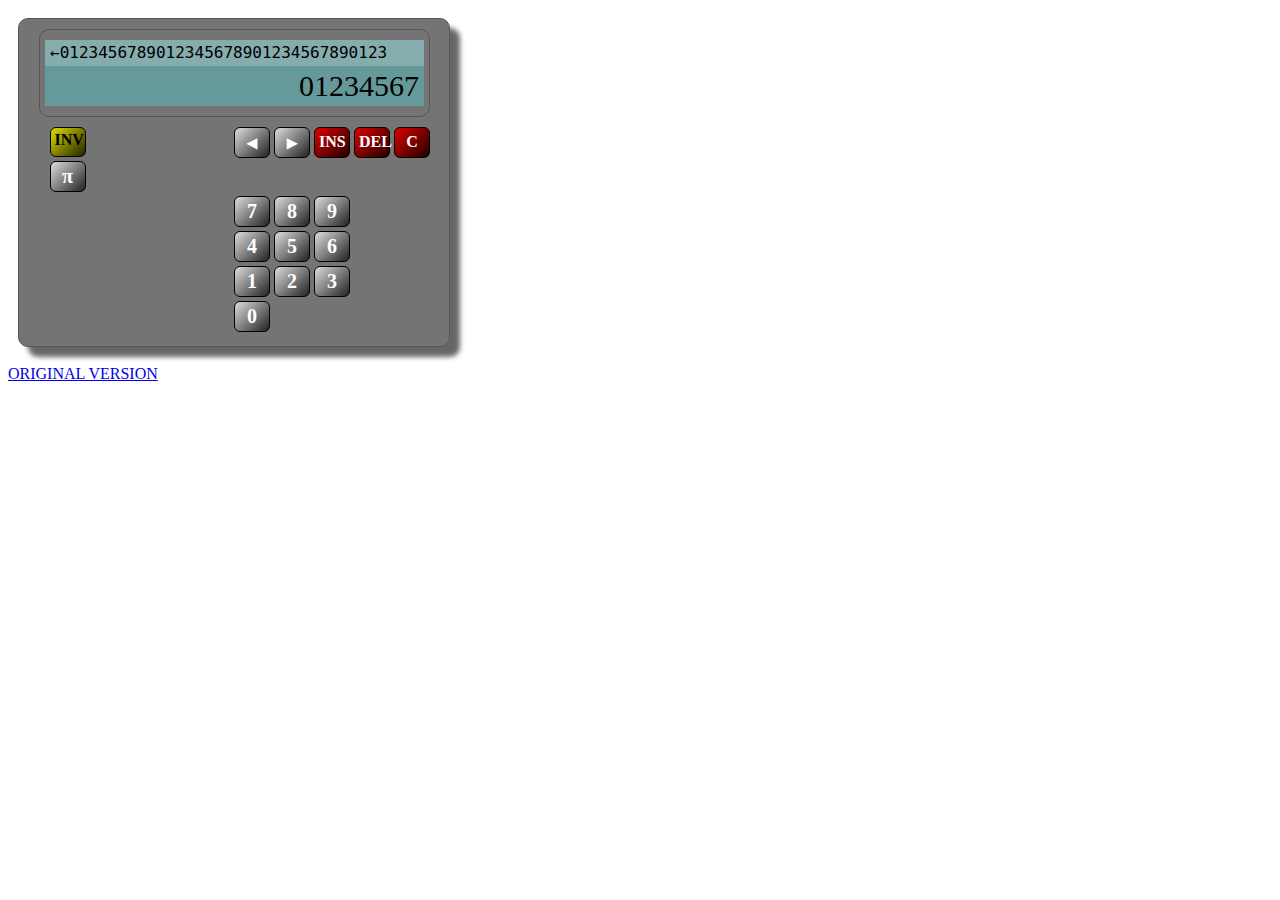
<file: src/index.html>
<!DOCTYPE html>
<html>
<head>
  <title>Calculator</title>
  <link rel="stylesheet" href="css/style.css">
</head>

<body>
    <div id="calculator">
        <div id="top-part">
            <div>
                <div id="display-input">&#8592;0123456789012345678901234567890123</div>
                <div id="display-output">01234567</div>
            </div>
        </div>
        <div id="middle-part"></div>
        <div id="left-part">
            <div>
                <div id="inv" class="yellow-button" onclick="clickButton(event) ">INV</div>
                <br class="newLine" />
            </div>
            <div>
                <div id="pi" class="buttons" onclick="clickButton(event)">&pi;</div>
                <br class="newLine" />
            </div>
        </div>
        <div id="right-part">
            <div>
                <div id="back" class="buttons" onclick="clickButton(event)">&#9666;</div>
                <div id="forward" class="buttons" onclick="clickButton(event)">&#9656;</div>
                <div id="ins" class="red-button" onclick="clickButton(event)">INS</div>
                <div id="del" class="red-button" onclick="clickButton(event)">DEL</div>
                <div id="c" class="red-button" onclick="clickButton(event)">C</div>
                <br class="newLine" />
            </div>
            <div>
                <div id="7" class="buttons" onclick="clickButton(event)">7</div>
                <div id="8" class="buttons" onclick="clickButton(event)">8</div>
                <div id="9" class="buttons" onclick="clickButton(event)">9</div>
                <br class="newLine" />
            </div>
            <div>
                <div id="4" class="buttons" onclick="clickButton(event)">4</div>
                <div id="5" class="buttons" onclick="clickButton(event)">5</div>
                <div id="6" class="buttons" onclick="clickButton(event)">6</div>
                <br class="newLine" />
            </div>
            <div>
                <div id="1" class="buttons" onclick="clickButton(event)">1</div>
                <div id="2" class="buttons" onclick="clickButton(event)">2</div>
                <div id="3" class="buttons" onclick="clickButton(event)">3</div>
                <br class="newLine" />
            </div>
            <div>
                <div id="0" class="buttons" onclick="clickButton(event)">0</div>
                <br class="newLine" />
            </div>
        </div>
    </div>
<script type="text/javascript" src="js/script.js"></script>
</body>

<footer>
    <br class="newLine"/>
    <br class="newLine" />
    <a href="http://roosters.csgliudger.nl/havotop/cito-computer-rekenmachine/CRM.html" target="_blank">ORIGINAL VERSION</a>
</footer>
</html>
</file>
<file: src/css/style.css>
#top-part {
    width: 90%;
    margin-left: 10px;
    border-radius: 10px;
    -moz-border-radius: 10px;
    padding:10px;
    border: solid 1px #555;
}

#display-input {
    width: 100%;
    font: 16px/16px"Monospace", serif;
    text-align: left;
    background: #85ADAD;
    padding: 5px;
    margin-left: -5px;
}
#display-output {
    width: 100%;
    font: 30px/30px"Lucida Console", serif;
    text-align: right;
    background: #669999;
    padding: 5px;
    margin-left: -5px;
}
#middle-part {
    height: 10px;
}
#left-part {
    width: 45%;
    float: left;
    margin-left: 5%;
    -moz-user-select: none;
    -webkit-user-select: none;
    -ms-user-select:none;
    user-select:none;
}
#right-part {
    margin-left: 50%;
    -moz-user-select: none;
    -webkit-user-select: none;
    -ms-user-select:none;
    user-select:none;

}

.buttons {
    font: bold 20px/20px"Consolas", serif;
    background: -webkit-linear-gradient(135deg, #222, #ddd);
    color: white;
    float: left;
    margin-right: 4px;
    margin-bottom: 4px;
    padding: 4px;
    width: 26px;
    height: 21px;
    border: 1px solid;
    border-radius: 6px;
    border-color: black;
    text-align: center;
    -moz-user-select: none;
    -webkit-user-select: none;
    -ms-user-select:none;
    user-select:none;
}
.newLine {
    clear: left;
}

.yellow-button {
    font: bold 16px/16px"Lucida Console", serif;
    background: -webkit-linear-gradient(135deg, #220, #dd0);
    color: black;
    float: left;
    margin-right: 4px;
    margin-bottom: 4px;
    padding: 4px;
    width: 26px;
    height: 20px;
    border: 1px solid;
    border-radius: 6px;
    border-color: black;
    text-align: center;
    -moz-user-select: none;
    -webkit-user-select: none;
    -ms-user-select:none;
    user-select:none;
}

.red-button {
    font: bold 16px/20px"Lucida Console", serif;
    background: -webkit-linear-gradient(135deg, #200, #d00);
    color: white;
    float: left;
    margin-right: 4px;
    margin-bottom: 4px;
    padding: 4px;
    width: 26px;
    height: 21px;
    border: 1px solid;
    border-radius: 6px;
    border-color: black;
    text-align: center;
    -moz-user-select: none;
    -webkit-user-select: none;
    -ms-user-select:none;
    user-select:none;
}

#calculator {
    width:410px;
    background-color:#747474;
    float: left;
    position:relative;
    margin-left: 10px;
    margin-top: 10px;
    border-radius: 10px;
    -moz-border-radius: 10px;
    padding:10px;
    
    border: solid 1px #555;
    box-shadow: 10px 10px 5px rgba(0,0,0,0.6);
    -moz-box-shadow: 10px 10px 5px rgba(0,0,0,0.6);
    -webkit-box-shadow: 10px 10px 5px rgba(0,0,0,0.6);
    -o-box-shadow: 10px 10px 5px rgba(0,0,0,0.6);
}
</file>
